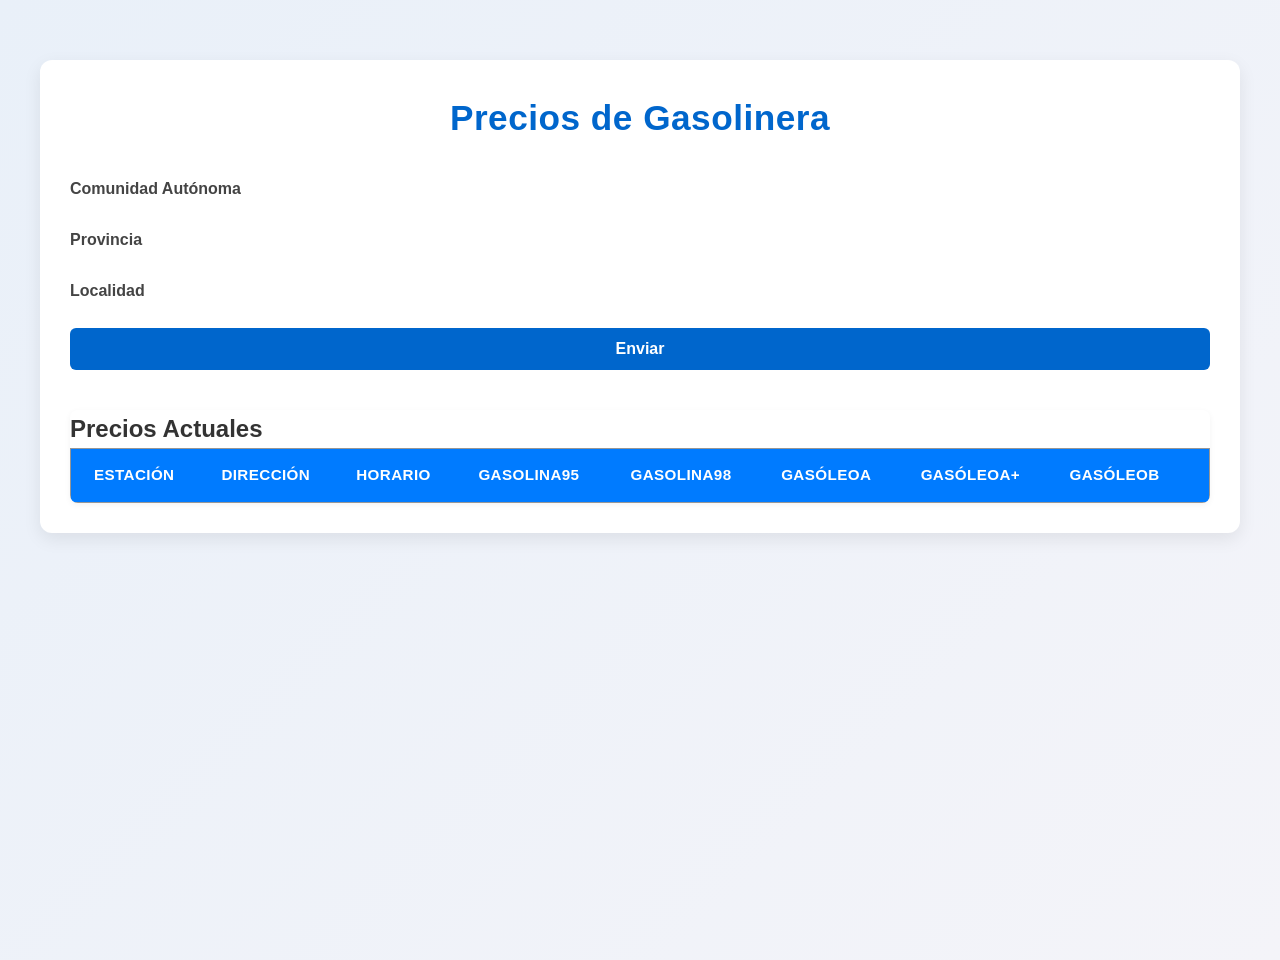
<file: index.html>
<!DOCTYPE html>
<html lang="es">
  <head>
    <meta charset="UTF-8" />
    <meta name="viewport" content="width=device-width, initial-scale=1.0" />
    <title>Precios de Gasolinera</title>
    <link rel="stylesheet" href="style.css" />
    <link rel="manifest" href="manifest.json">
    <script src="index.js"></script>
  </head>

  <script>
  if ('serviceWorker' in navigator) {
    navigator.serviceWorker.register('service-worker.js')
      .then(() => console.log('Service Worker registrado'));
  }
  </script>

  <body>
    <div class="container">
      <h1>Precios de Gasolinera</h1>
      <form id="gasolineraForm">
        <div class="form-group" id="divComunidad">
          <label for="gasolina95">Comunidad Autónoma</label>
        </div>
        <div class="form-group" id="divProvincia">
          <label for="gasolina98">Provincia</label>
        </div>
        <div class="form-group" id="divLocalidad">
          <label for="diesel">Localidad</label>
        </div>
        <div class="form-group">
          <button type="submit">Enviar</button>
        </div>
      </form>

      <div class="table-container">
        <h2>Precios Actuales</h2>
        <table>
          <thead>
            <tr>
              <th>Estación</th>
              <th>Dirección</th>
              <th>Horario</th>
              <th>Gasolina95</th>
              <th>Gasolina98</th>
              <th>GasóleoA</th>
              <th>GasóleoA+</th>
              <th>GasóleoB</th>
              <th></th>
            </tr>
          </thead>
          <tbody></tbody>
        </table>
      </div>
    </div>
  </body>
</html>
</file>
<file: style.css>
* {
  box-sizing: border-box;
  margin: 0;
  padding: 0;
}

body {
  font-family: "Segoe UI", Roboto, Arial, sans-serif;
  background: linear-gradient(135deg, #e9f0f9 0%, #f4f4f9 100%);
  color: #333;
  line-height: 1.6;
  min-height: 100vh;
}

.container {
  max-width: 1200px;
  margin: 60px auto;
  padding: 30px;
  background-color: #fff;
  border-radius: 12px;
  box-shadow: 0 6px 18px rgba(0, 0, 0, 0.08);
  transition: box-shadow 0.3s ease;
}
.container:hover {
  box-shadow: 0 8px 24px rgba(0, 0, 0, 0.12);
}

h1 {
  text-align: center;
  color: #0066cc;
  font-size: 2.2rem;
  margin-bottom: 30px;
  letter-spacing: 0.5px;
}

.form-group {
  margin-bottom: 25px;
}
.form-group label {
  display: block;
  margin-bottom: 6px;
  font-weight: 600;
  color: #444;
}
.form-group input,
.form-group select {
  width: 100%;
  padding: 10px 12px;
  border: 1px solid #ccc;
  border-radius: 8px;
  background: linear-gradient(135deg, #ffffff, #f7f7f7);
  color: #333;
  font-size: 16px;
  appearance: none;
  -webkit-appearance: none;
  -moz-appearance: none;
  transition: all 0.3s ease;
  box-shadow: 0 2px 5px rgba(0,0,0,0.05);
  cursor: pointer;
  position: relative;
}

.form-group select {
  background-image: url("data:image/svg+xml;charset=US-ASCII,%3Csvg xmlns='http://www.w3.org/2000/svg' width='16' height='16' fill='%23007bff' viewBox='0 0 16 16'%3E%3Cpath d='M1.5 5.5l6 6 6-6'/%3E%3C/svg%3E");
  background-repeat: no-repeat;
  background-position: right 12px center;
  background-size: 16px;
}

.form-group select:hover {
  border-color: #007bff;
  box-shadow: 0 4px 10px rgba(0, 123, 255, 0.15);
}

.form-group select:focus {
  border-color: #007bff;
  background: linear-gradient(135deg, #ffffff, #eef6ff);
  box-shadow: 0 0 0 3px rgba(0,123,255,0.2);
}

.form-group option {
  background-color: #f8f9fa;
  color: #333;
  padding: 10px;
}

.form-group option:hover {
  background-color: #e2e6ea;
}

.form-group button {
  width: 100%;
  padding: 12px;
  background-color: #0066cc;
  color: #fff;
  border: none;
  border-radius: 6px;
  cursor: pointer;
  font-size: 1rem;
  font-weight: 600;
  transition: background-color 0.3s ease;
}
.form-group button:hover {
  background-color: #004c99;
}

.table-container {
  margin-top: 40px;
  overflow-x: auto;
  max-height: 500px;
  overflow-y: auto;
  border-radius: 8px;
  box-shadow: 0 2px 6px rgba(0, 0, 0, 0.05);
}


table {
  width: 100%;
  border-collapse: collapse;
  font-size: 0.95rem;
  min-width: 700px;
}

th,
td {
  padding: 14px 10px;
  text-align: center;
}

thead th {
  position: sticky;
  top: 0;
  background-color: #007bff;
  color: #fff;
  z-index: 10;
}

th {
  background-color: #0066cc;
  color: #fff;
  font-weight: 600;
  text-transform: uppercase;
  letter-spacing: 0.4px;
}

tbody tr:nth-child(even) td {
  background-color: #f3f6fa;
}

tbody tr:hover td {
  background-color: #e6f0fb;
  transition: background-color 0.2s ease;
}

tr {
  border: 1px solid rgb(150, 150, 150);
}

@media (max-width: 900px) {
  table thead {
    display: none;
  }

  table, tbody, tr, td {
    display: block;
    width: 100%;
  }

  tr {
    margin-bottom: 15px;
    border-radius: 8px;
    background: #fff;
    padding: 10px;
  }

  td {
    text-align: left;
    padding: 10px;
    position: relative;
    padding-left: 19%;
  }

  td::before {
    position: absolute;
    left: 10px;
    top: 10px;
    font-weight: bold;
  }

  td:nth-child(1)::before { content: "Estación"; }
  td:nth-child(2)::before { content: "Dirección"; }
  td:nth-child(3)::before { content: "Horario"; }
  td:nth-child(4)::before { content: "Gasolina95"; }
  td:nth-child(5)::before { content: "Gasolina98"; }
  td:nth-child(6)::before { content: "GasóleoA"; }
  td:nth-child(7)::before { content: "GasóleoA+"; }
  td:nth-child(8)::before { content: "GasóleoB"; }
}

.botonmapa{
  background-color: yellow;
  border: 1px solid rgb(192, 195, 0);
  box-shadow: 1px 1px 10px rgb(179, 179, 179);
  border-radius: 10px;
  margin: 10px;
  padding: 10px;
  align-self: center;
}
</file>
